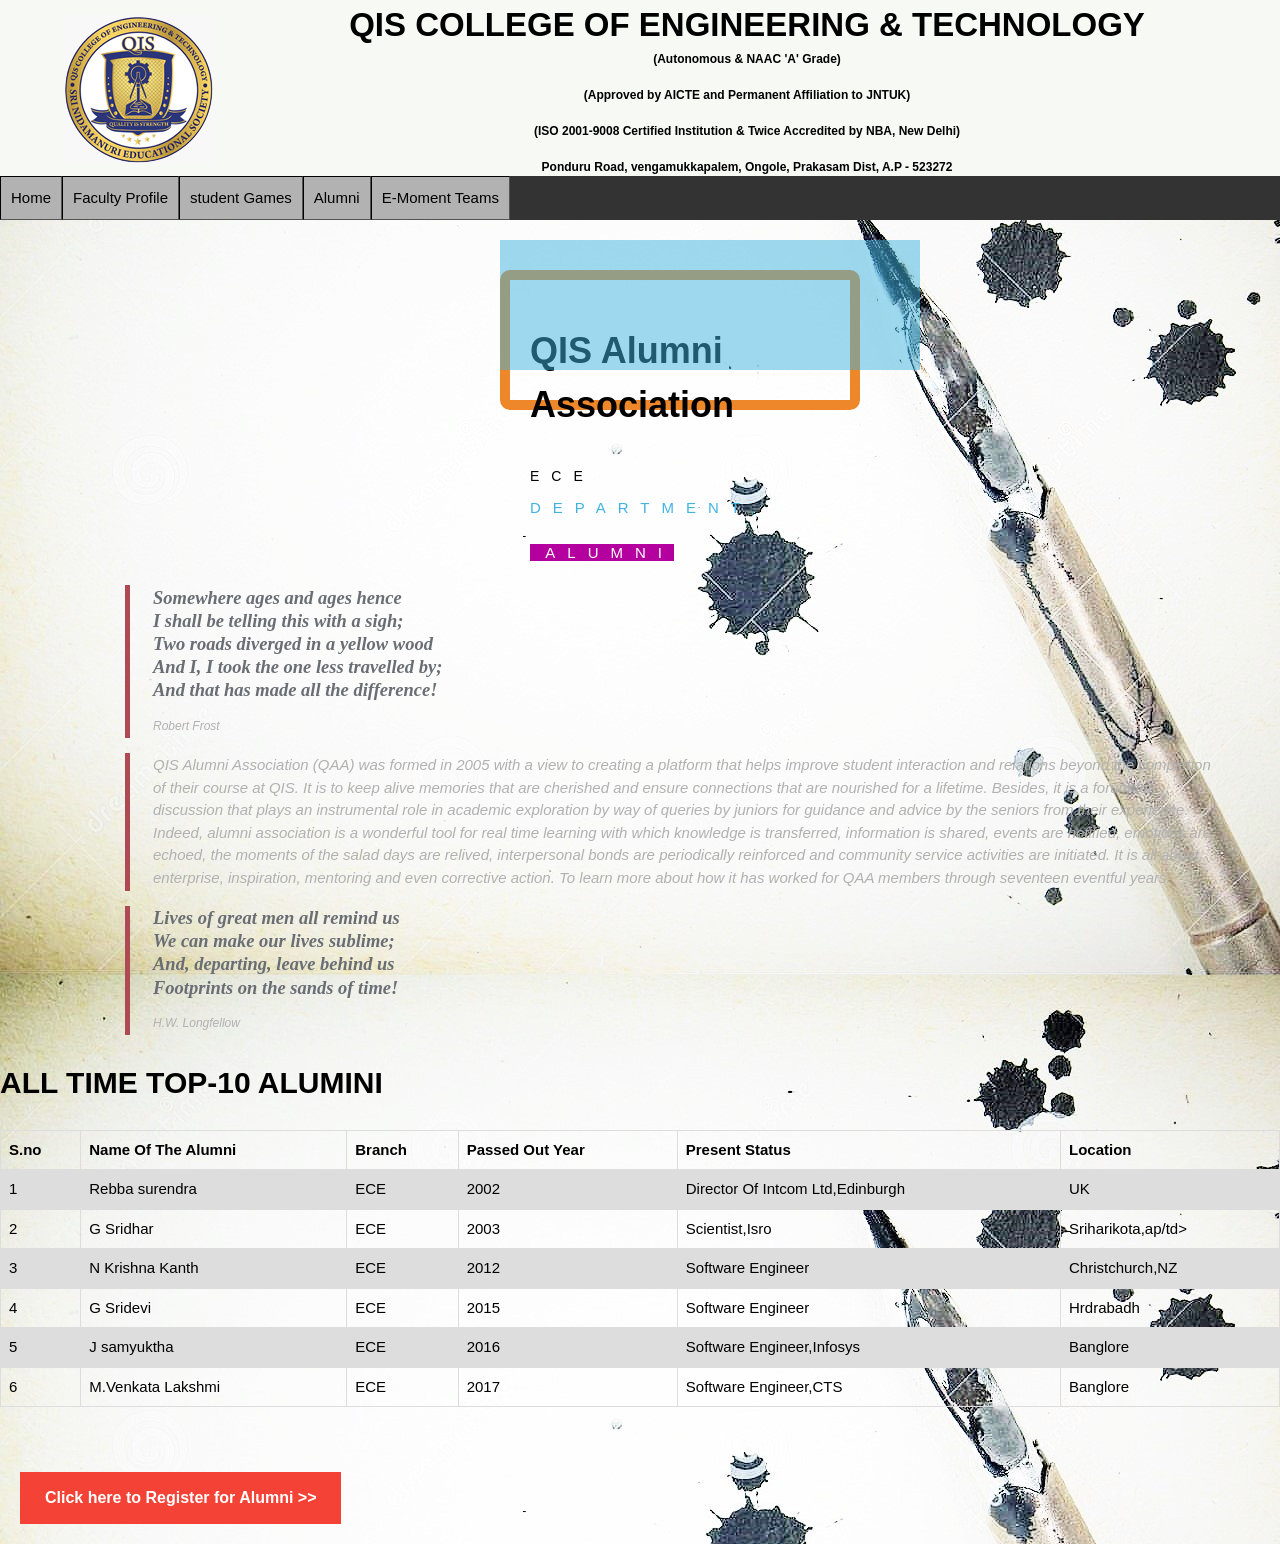
<file: index.html>
<!DOCTYPE html>
<html>
<head>
	<title>qis.emoment</title>
         <link rel="stylesheet"type="text/css"href="styles.css"media="screen">
</head>
<body>
	<header>
                             <hgroup>
		<img src="logo.jpg">
		<h1>QIS COLLEGE OF ENGINEERING & TECHNOLOGY</h1>
		<h2>(Autonomous & NAAC 'A' Grade)<br></br>
        (Approved by AICTE and Permanent Affiliation to JNTUK)<br></br>
        (ISO 2001-9008 Certified Institution & Twice Accredited by NBA, New Delhi)<br></br>
Ponduru Road, vengamukkapalem, Ongole, Prakasam Dist, A.P - 523272</h2> 
		</hgroup> 
              </header>  
<html>
<head>
<style>
ul {
  list-style-type: none;
  margin: 0;
  padding: 0;
  overflow: hidden;
  background-color: #333;
}

li {
  float: left;
}

li a {
  display: block;
  color: white;
  text-align: center;
  padding: 14px 16px;
  text-decoration: none;
}

li a:hover:not(.active) {
  background-color: white;
}

.active {
  background-color: #4CAF50;
}
</style>
</head>
<body>

<ul>
  <li><a href="p1.html">Home</a></li>
  <li><a href="faculty domain.html">Faculty Profile</a></li>
  <li><a href="sgames.html">student Games</a></li>
  <li><a href="alumni.html">Alumni</a></li>
    <li><a href="teams.html">E-Moment Teams</a></li>

</ul>

</body>
</html><div style="position:relative;height:120px;margin-top:50px;margin-left:500px;">
  <div style="opacity:0.5;position:absolute;center:35px;top:-30px;width:420px;height:130px;background-color:#40B3DF"></div>
  
  <div class="w3-theme" style="opacity:0.3;position:absolute;center:120px;top:20px;width:100px;height:170px;"></div>
  <div style="margin-top:30px;width:360px;height:140px;padding:20px;border-radius:10px;border:10px solid #EE872A;font-size:90%;">
 <h1>QIS Alumni Association</h1>
 <div style="letter-spacing:12px;font-size:14px;position:relative;center:25px;top:10px;">ECE</div>
 <div style="color:#40B3DF;letter-spacing:12px;font-size:15px;position:relative;center:25px;top:20px;">DEPARTMENT,<br></br>
 <span style="background-color:#B4009E;color:#ffffff;">&nbsp;ALUMNI</span></div>
 </div>
</div>
<br></br>
<br></br>

<br></br>

<br></br>

<html>
<head>
<style>
body  {
  background-image: url("alumniwatermark.jpg");
}
</style>
	<title>qis.emoment</title>
         <link rel="stylesheet"type="text/css"href="styles.css"media="screen">
</head>
<body>
<blockquote>

				<p>Somewhere ages and ages hence<br>
                I shall be telling this with a sigh;<br>
                Two roads diverged in a yellow wood<br>
                And I, I took the one less travelled by;<br>
                And that has made all the difference!</p>
				<small>Robert Frost</small>
			</blockquote>

<body>

<blockquote cite="http://www.worldwildlife.org/who/index.html">
QIS Alumni Association (QAA) was formed in 2005 with a view to creating a platform that helps improve student interaction and relations beyond the completion of their course at QIS. It is to keep alive memories that are cherished and ensure connections that are nourished for a lifetime. Besides, it is a forum for discussion that plays an instrumental role in academic exploration by way of queries by juniors for guidance and advice by the seniors from their experience. Indeed, alumni association is a wonderful tool for real time learning with which knowledge is transferred, information is shared, events are notified, emotions are echoed, the moments of the salad days are relived, interpersonal bonds are periodically reinforced and community service activities are initiated.

It is all about enterprise, inspiration, mentoring and even corrective action. To learn more about how it has worked for QAA members through seventeen eventful years.
</blockquote>

</body>
<blockquote class="pull-right">
				<p>Lives of great men all remind us<br>
                We can make our lives sublime;<br>
                And, departing, leave behind us<br>
                Footprints on the sands of time!</p>
				<small>H.W. Longfellow</small>
				</blockquote>

<!DOCTYPE html>
<html>
<head>
<style>
table {
  font-family: arial, sans-serif;
  border-collapse: collapse;
  width: 100%;
}

td, th {
  border: 1px solid #dddddd;
  text-align: left;
  padding: 8px;
}

tr:nth-child(even) {
  background-color: #dddddd;
}
</style>
</head>
<body>

<h2>ALL TIME TOP-10 ALUMINI</h2>

<table>
  <tr>
    <th>S.no</th>
    <th>Name Of The Alumni</th>
    <th>Branch</th>
	<th>Passed Out Year</th>
    <th>Present Status</th>
	<th>Location</th>


  </tr>
  <tr>
     <td>1</td>
    <td>Rebba surendra</td>
    <td>ECE</td>
    <td>2002</td>
	<td>Director Of Intcom Ltd,Edinburgh</td>
    <td>UK</td>
    

  </tr>
  <tr>
     <td>2</td>
    <td>G Sridhar</td>
    <td>ECE</td>
    <td>2003</td>
	<td>Scientist,Isro</td>
    <td>Sriharikota,ap/td>
    

  </tr>
  <tr>
     <td>3</td>
    <td>N Krishna Kanth</td>
    <td>ECE</td>
    <td>2012</td>
	<td>Software Engineer</td>
    <td>Christchurch,NZ</td>
  </tr>
  
  <tr>
     <td>4</td>
    <td>G Sridevi</td>
    <td>ECE</td>
    <td>2015</td>
	<td>Software Engineer</td>
    <td>Hrdrabadh</td>
    
  </tr>
  <tr>
     <td>5</td>
    <td>J samyuktha</td>
    <td>ECE</td>
    <td>2016</td>
	<td>Software Engineer,Infosys</td>
    <td>Banglore</td>
    
  </tr>
  <tr>
     <td>6</td>
    <td>M.Venkata Lakshmi</td>
    <td>ECE</td>
    <td>2017</td>
	<td>Software Engineer,CTS</td>
    <td>Banglore</td>
    
  </tr>
</table>

</body><br></br>


<a style="margin: 20px;  background-color: #f44336;
  color: white;
  padding: 14px 25px;
  text-align: center;
  text-decoration: none;
  display: inline-block;" href="https://docs.google.com/a/qisit.edu.in/forms/d/e/1FAIpQLSeZN_u5cjuhJZXlCrFFmmBN2mhXoXDNdnQqLTHeslwqgGkpiQ/viewform"><span style="font-weight: bold; font-size: 16px;">Click here to Register for Alumni &gt;&gt;</span></a>





</html>
</file>
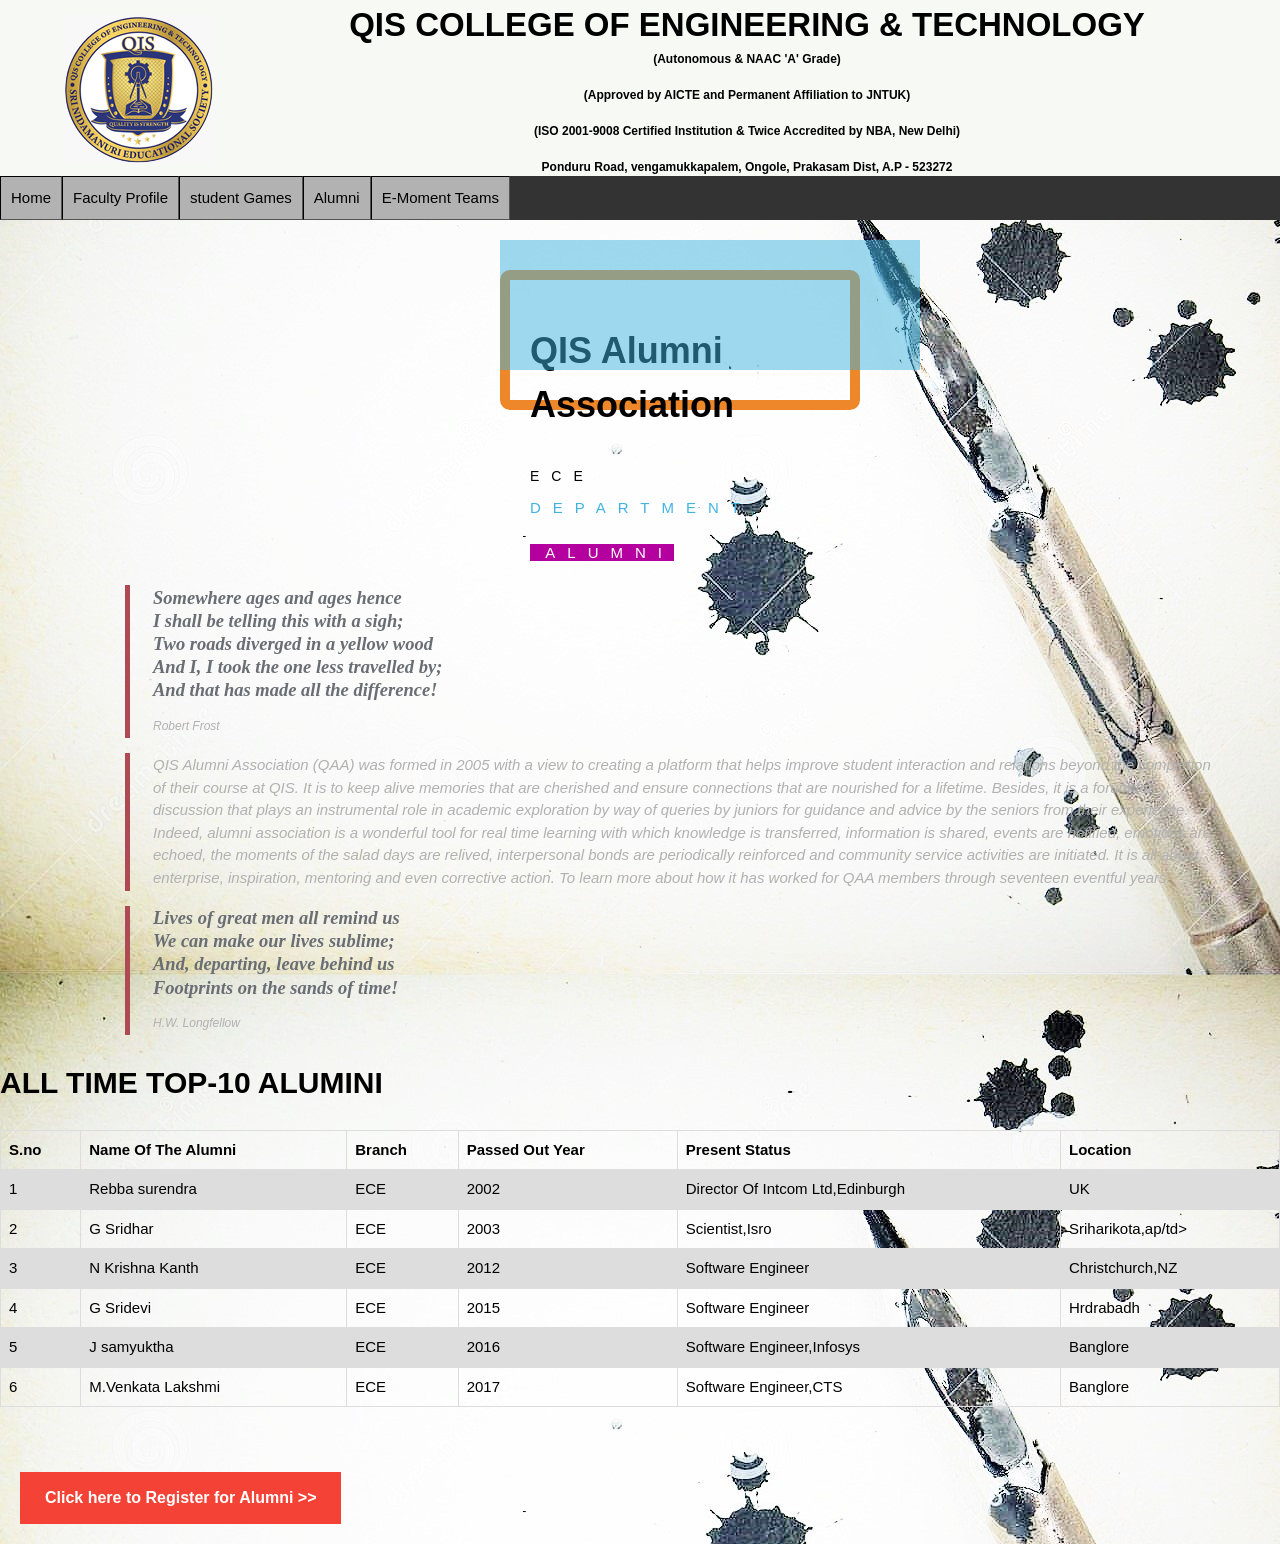
<file: alumni.html>
<!DOCTYPE html>
<html>
<head>
	<title>qis.emoment</title>
         <link rel="stylesheet"type="text/css"href="styles.css"media="screen">
</head>
<body>
	<header>
                             <hgroup>
		<img src="logo.jpg">
		<h1>QIS COLLEGE OF ENGINEERING & TECHNOLOGY</h1>
		<h2>(Autonomous & NAAC 'A' Grade)<br></br>
        (Approved by AICTE and Permanent Affiliation to JNTUK)<br></br>
        (ISO 2001-9008 Certified Institution & Twice Accredited by NBA, New Delhi)<br></br>
Ponduru Road, vengamukkapalem, Ongole, Prakasam Dist, A.P - 523272</h2> 
		</hgroup> 
              </header>  
<html>
<head>
<style>
ul {
  list-style-type: none;
  margin: 0;
  padding: 0;
  overflow: hidden;
  background-color: #333;
}

li {
  float: left;
}

li a {
  display: block;
  color: white;
  text-align: center;
  padding: 14px 16px;
  text-decoration: none;
}

li a:hover:not(.active) {
  background-color: white;
}

.active {
  background-color: #4CAF50;
}
</style>
</head>
<body>

<ul>
  <li><a href="p1.html">Home</a></li>
  <li><a href="faculty domain.html">Faculty Profile</a></li>
  <li><a href="sgames.html">student Games</a></li>
  <li><a href="alumni.html">Alumni</a></li>
    <li><a href="teams.html">E-Moment Teams</a></li>

</ul>

</body>
</html><div style="position:relative;height:120px;margin-top:50px;margin-left:500px;">
  <div style="opacity:0.5;position:absolute;center:35px;top:-30px;width:420px;height:130px;background-color:#40B3DF"></div>
  
  <div class="w3-theme" style="opacity:0.3;position:absolute;center:120px;top:20px;width:100px;height:170px;"></div>
  <div style="margin-top:30px;width:360px;height:140px;padding:20px;border-radius:10px;border:10px solid #EE872A;font-size:90%;">
 <h1>QIS Alumni Association</h1>
 <div style="letter-spacing:12px;font-size:14px;position:relative;center:25px;top:10px;">ECE</div>
 <div style="color:#40B3DF;letter-spacing:12px;font-size:15px;position:relative;center:25px;top:20px;">DEPARTMENT,<br></br>
 <span style="background-color:#B4009E;color:#ffffff;">&nbsp;ALUMNI</span></div>
 </div>
</div>
<br></br>
<br></br>

<br></br>

<br></br>

<html>
<head>
<style>
body  {
  background-image: url("alumniwatermark.jpg");
}
</style>
	<title>qis.emoment</title>
         <link rel="stylesheet"type="text/css"href="styles.css"media="screen">
</head>
<body>
<blockquote>

				<p>Somewhere ages and ages hence<br>
                I shall be telling this with a sigh;<br>
                Two roads diverged in a yellow wood<br>
                And I, I took the one less travelled by;<br>
                And that has made all the difference!</p>
				<small>Robert Frost</small>
			</blockquote>

<body>

<blockquote cite="http://www.worldwildlife.org/who/index.html">
QIS Alumni Association (QAA) was formed in 2005 with a view to creating a platform that helps improve student interaction and relations beyond the completion of their course at QIS. It is to keep alive memories that are cherished and ensure connections that are nourished for a lifetime. Besides, it is a forum for discussion that plays an instrumental role in academic exploration by way of queries by juniors for guidance and advice by the seniors from their experience. Indeed, alumni association is a wonderful tool for real time learning with which knowledge is transferred, information is shared, events are notified, emotions are echoed, the moments of the salad days are relived, interpersonal bonds are periodically reinforced and community service activities are initiated.

It is all about enterprise, inspiration, mentoring and even corrective action. To learn more about how it has worked for QAA members through seventeen eventful years.
</blockquote>

</body>
<blockquote class="pull-right">
				<p>Lives of great men all remind us<br>
                We can make our lives sublime;<br>
                And, departing, leave behind us<br>
                Footprints on the sands of time!</p>
				<small>H.W. Longfellow</small>
				</blockquote>

<!DOCTYPE html>
<html>
<head>
<style>
table {
  font-family: arial, sans-serif;
  border-collapse: collapse;
  width: 100%;
}

td, th {
  border: 1px solid #dddddd;
  text-align: left;
  padding: 8px;
}

tr:nth-child(even) {
  background-color: #dddddd;
}
</style>
</head>
<body>

<h2>ALL TIME TOP-10 ALUMINI</h2>

<table>
  <tr>
    <th>S.no</th>
    <th>Name Of The Alumni</th>
    <th>Branch</th>
	<th>Passed Out Year</th>
    <th>Present Status</th>
	<th>Location</th>


  </tr>
  <tr>
     <td>1</td>
    <td>Rebba surendra</td>
    <td>ECE</td>
    <td>2002</td>
	<td>Director Of Intcom Ltd,Edinburgh</td>
    <td>UK</td>
    

  </tr>
  <tr>
     <td>2</td>
    <td>G Sridhar</td>
    <td>ECE</td>
    <td>2003</td>
	<td>Scientist,Isro</td>
    <td>Sriharikota,ap/td>
    

  </tr>
  <tr>
     <td>3</td>
    <td>N Krishna Kanth</td>
    <td>ECE</td>
    <td>2012</td>
	<td>Software Engineer</td>
    <td>Christchurch,NZ</td>
  </tr>
  
  <tr>
     <td>4</td>
    <td>G Sridevi</td>
    <td>ECE</td>
    <td>2015</td>
	<td>Software Engineer</td>
    <td>Hrdrabadh</td>
    
  </tr>
  <tr>
     <td>5</td>
    <td>J samyuktha</td>
    <td>ECE</td>
    <td>2016</td>
	<td>Software Engineer,Infosys</td>
    <td>Banglore</td>
    
  </tr>
  <tr>
     <td>6</td>
    <td>M.Venkata Lakshmi</td>
    <td>ECE</td>
    <td>2017</td>
	<td>Software Engineer,CTS</td>
    <td>Banglore</td>
    
  </tr>
</table>

</body><br></br>


<a style="margin: 20px;  background-color: #f44336;
  color: white;
  padding: 14px 25px;
  text-align: center;
  text-decoration: none;
  display: inline-block;" href="https://docs.google.com/a/qisit.edu.in/forms/d/e/1FAIpQLSeZN_u5cjuhJZXlCrFFmmBN2mhXoXDNdnQqLTHeslwqgGkpiQ/viewform"><span style="font-weight: bold; font-size: 16px;">Click here to Register for Alumni &gt;&gt;</span></a>





</html>
</file>
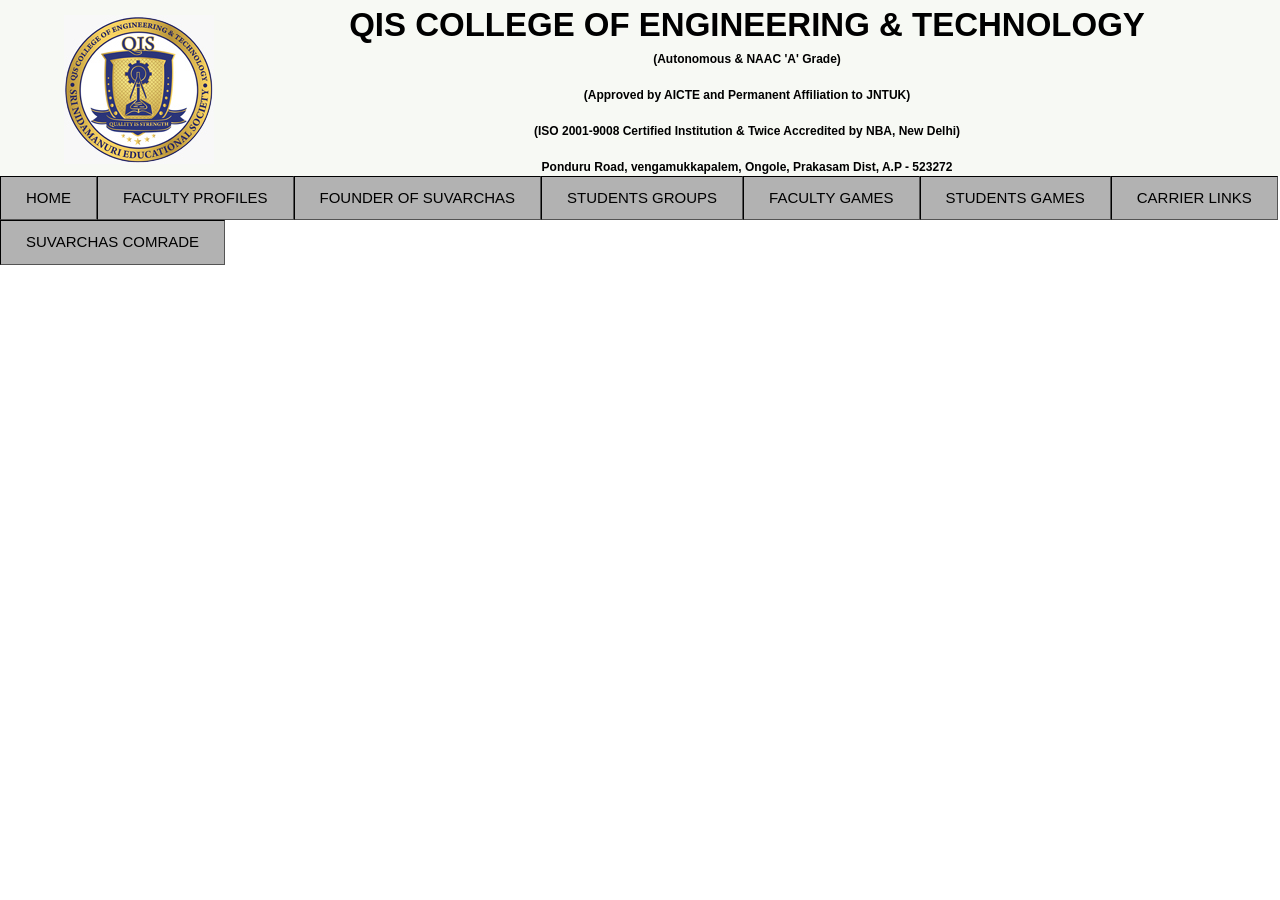
<file: practice.html>
<!DOCTYPE html>
<head>
	<title>qis.emoment</title>
         <link rel="stylesheet"type="text/css"href="styles.css"media="screen">
</head>
<body>
	<header>
                             <hgroup>
		<img src="logo.jpg">
		<h1>QIS COLLEGE OF ENGINEERING & TECHNOLOGY</h1>
		<h2>(Autonomous & NAAC 'A' Grade)<br></br>
        (Approved by AICTE and Permanent Affiliation to JNTUK)<br></br>
        (ISO 2001-9008 Certified Institution & Twice Accredited by NBA, New Delhi)<br></br>
Ponduru Road, vengamukkapalem, Ongole, Prakasam Dist, A.P - 523272</h2> 
		</hgroup> 
              </header>  
	<div class="navbar">
 <ul1>
        <li> <a href="P1.html">HOME</a> </li> 
	<li> <a href="faculty domain.html"> FACULTY PROFILES</a></li>
	<li> <a href="p3.html">FOUNDER OF SUVARCHAS</a></li>
    <li> <a href="p4.html">STUDENTS GROUPS</a></li>
	<li> <a href="p5.html">FACULTY GAMES</a></li>
	<li> <a href="sgames.html">STUDENTS GAMES</a></li>
	<li> <a href="p7.html">CARRIER LINKS</a></li>
	<li> <a href="p8.html">SUVARCHAS COMRADE</a></li>
<ul1>

</div>
</body>
</file>
<file: styles.css>
﻿body{
	font-family: arial,times,sans-serif;
	
	
}
header{
	background-color:#F7F9F4;
	color:black;
	padding:10;
	margin:10;
	overflow:hidden;
	text-align:center;
	
}

header img{
	    margin-top: 15px;
    float: left;
    margin-left: 5%;
}
header h1{
	padding:0;
	margin:0;
	font-size:2.2em;
	text-align:center;
    strong 
    font-weight: bold;


}
header h2{
	padding:0;
	margin:0;
	font-size:0.8em;
	text-align:center;
}
.navbar ul1{
	list-style-type:none;
	background-color:#D0D3D4;
	margin:0;
	overflow:hidden;
	padding:0;
}
LI{
	list-style-type:none;
	background-color:#D0D3D4;
	margin:0;
	overflow:hidden;
	padding:0;
}
.navbar li{
	float:left;
	overflow:hidden;
}
.navbar li a{
	text-decoration:none;
	padding:10px 25px;
	display:block;
	color:black;
	
}
li a{
	text-decoration:none;
	padding:10px 25px;

	color:black;
	background-color:#b2b2b2;
	border: 0.5px inset black;
	margin-left:auto;
	margin-right:auto;
	padding:10px;
}
.navbar li a:hover{
	background-color:#c2d4dd;
}
li a:hover{
	background-color:#c2d4dd;
}
.navbar li a.active{
	background-color:#c2d4dd;
}
li a.active{
	background-color:#c2d4dd;
}
.content {
	padding:10px 10px 10px 10px;
		
	background-image:url("back imge.jpg");
	background-repeat:no-repeat;
	background-size:100% 100%;
	
}
.content h2{
	margin:0;
	font-size:3.5em;
	color:#28B463;
	text-align:center;
	display: block;
	border: 1px inset black;
	color:#000080;
	
	width:35%;
	margin-left:auto;
	margin-right:auto;
	padding:2px;
}

.content img{
	float:right;
	margin:5px;
	box-shadow:2px 3px 5px 1px;
			
}
.footer{
	padding:3px;
	color: #2F4F4F;
	background-color: #E5E8E8;
	text-align:left;
	


}

element.style {
    color: black;
}
.pagination > li > a:hover, .pagination > li > span:hover, .pagination > li > a:focus, .pagination > li > span:focus, .list-group-item.active, .list-group-item.active:hover, .list-group-item.active:focus, .panel-primary > .panel-heading, .breadcrumb, blockquote, blockquote.pull-right, .nav .open > a, .nav .open > a:hover, .nav .open > a:focus, .form-control:focus, .nav .open > a, .nav .open > a:hover, a.thumbnail:hover, .nav-tabs.nav-stacked > li > a, .owl-carousel .item a div span, a.thumbnail:focus, .post-wrapper-top h2, .nav .open > a:focus, #volume, .title:before, .post-meta a:hover, .title:after {
    border-color: #ae4a54;
}
blockquote {
    padding: 1.5px 23px;
    margin: 0 0 23px;
    border-left: 5px solid #63b76c;
}
blockquote {
    display: block;
    margin-block-start: 1em;
    margin-block-end: 1em;
    margin-inline-start: 125px;
    margin-inline-end: 40px;
	    color: #B2B1B1;
		    font-style: italic;


}
blockquote p {
    font-size: 18.5px;
    font-weight: 800;
    line-height: 1.25;
    font-style: italic;
	    color: #696E74;

}
p {
    padding: 0;
    margin-bottom: 12px;
    font-family: "Open Sans" !important;
    font-weight: 300;
    font-size: 48px;
    line-height: 20px;
    color: black;
    margin-top: 0px;
	}
p {
    margin: 0 0 11.5px;
	
}

element.style {
}
.pagination > li > a:hover, .pagination > li > span:hover, .pagination > li > a:focus, .pagination > li > span:focus, .list-group-item.active, .list-group-item.active:hover, .list-group-item.active:focus, .panel-primary > .panel-heading, .breadcrumb, blockquote, blockquote.pull-right, .nav .open > a, .nav .open > a:hover, .nav .open > a:focus, .form-control:focus, .nav .open > a, .nav .open > a:hover, a.thumbnail:hover, .nav-tabs.nav-stacked > li > a, .owl-carousel .item a div span, a.thumbnail:focus, .post-wrapper-top h2, .nav .open > a:focus, #volume, .title:before, .post-meta a:hover, .title:after {
    border-color: #ae4a54;
}












/* W3.CSS 4.12 November 2018 by Jan Egil and Borge Refsnes */
html{box-sizing:border-box}*,*:before,*:after{box-sizing:inherit}
/* Extract from normalize.css by Nicolas Gallagher and Jonathan Neal git.io/normalize */
html{-ms-text-size-adjust:100%;-webkit-text-size-adjust:100%}body{margin:0}
article,aside,details,figcaption,figure,footer,header,main,menu,nav,section,summary{display:block}
audio,canvas,progress,video{display:inline-block}progress{vertical-align:baseline}
audio:not([controls]){display:none;height:0}[hidden],template{display:none}
a{background-color:transparent;-webkit-text-decoration-skip:objects}
a:active,a:hover{outline-width:0}abbr[title]{border-bottom:none;text-decoration:underline;text-decoration:underline dotted}
dfn{font-style:italic}mark{background:#ff0;color:#000}
small{font-size:80%}sub,sup{font-size:75%;line-height:0;position:relative;vertical-align:baseline}
sub{bottom:-0.25em}sup{top:-0.5em}figure{margin:1em 40px}img{border-style:none}svg:not(:root){overflow:hidden}
code,kbd,pre,samp{font-family:monospace,monospace;font-size:1em}hr{box-sizing:content-box;height:0;overflow:visible}
button,input,select,textarea{font:inherit;margin:0}optgroup{font-weight:bold}
button,input{overflow:visible}button,select{text-transform:none}
button,html [type=button],[type=reset],[type=submit]{-webkit-appearance:button}
button::-moz-focus-inner, [type=button]::-moz-focus-inner, [type=reset]::-moz-focus-inner, [type=submit]::-moz-focus-inner{border-style:none;padding:0}
button:-moz-focusring, [type=button]:-moz-focusring, [type=reset]:-moz-focusring, [type=submit]:-moz-focusring{outline:1px dotted ButtonText}
fieldset{border:1px solid #c0c0c0;margin:0 2px;padding:.35em .625em .75em}
legend{color:inherit;display:table;max-width:100%;padding:0;white-space:normal}textarea{overflow:auto}
[type=checkbox],[type=radio]{padding:0}
[type=number]::-webkit-inner-spin-button,[type=number]::-webkit-outer-spin-button{height:auto}
[type=search]{-webkit-appearance:textfield;outline-offset:-2px}
[type=search]::-webkit-search-cancel-button,[type=search]::-webkit-search-decoration{-webkit-appearance:none}
::-webkit-input-placeholder{color:inherit;opacity:0.54}
::-webkit-file-upload-button{-webkit-appearance:button;font:inherit}
/* End extract */
html,body{font-family:Verdana,sans-serif;font-size:15px;line-height:1.5}html{overflow-x:hidden}
h1{font-size:36px}h2{font-size:30px}h3{font-size:24px}h4{font-size:20px}h5{font-size:18px}h6{font-size:16px}.w3-serif{font-family:serif}
h1,,h3,h4,h5,h6{font-family:"Segoe UI",Arial,sans-serif;font-weight:400;margin:10px 0}.w3-wide{letter-spacing:4px}
hr{border:0;border-top:5px solid #BEBEBE	;margin:20px 0}
.w3-image{max-width:100%;height:auto}img{vertical-align:middle}a{color:inherit}
.w3-table,.w3-table-all{border-collapse:collapse;border-spacing:0;width:100%;display:table}.w3-table-all{border:1px solid #ccc}
.w3-bordered tr,.w3-table-all tr{border-bottom:1px solid #ddd}.w3-striped tbody tr:nth-child(even){background-color:#f1f1f1}
.w3-table-all tr:nth-child(odd){background-color:#fff}.w3-table-all tr:nth-child(even){background-color:#f1f1f1}
.w3-hoverable tbody tr:hover,.w3-ul.w3-hoverable li:hover{background-color:#ccc}.w3-centered tr th,.w3-centered tr td{text-align:center}
.w3-table td,.w3-table th,.w3-table-all td,.w3-table-all th{padding:8px 8px;display:table-cell;text-align:left;vertical-align:top}
.w3-table th:first-child,.w3-table td:first-child,.w3-table-all th:first-child,.w3-table-all td:first-child{padding-left:16px}
.w3-btn,.w3-button{border:none;display:inline-block;padding:8px 16px;vertical-align:middle;overflow:hidden;text-decoration:none;color:inherit;background-color:inherit;text-align:center;cursor:pointer;white-space:nowrap}
.w3-btn:hover{box-shadow:0 8px 16px 0 rgba(0,0,0,0.2),0 6px 20px 0 rgba(0,0,0,0.19)}
.w3-btn,.w3-button{-webkit-touch-callout:none;-webkit-user-select:none;-khtml-user-select:none;-moz-user-select:none;-ms-user-select:none;user-select:none}   
.w3-disabled,.w3-btn:disabled,.w3-button:disabled{cursor:not-allowed;opacity:0.3}.w3-disabled *,:disabled *{pointer-events:none}
.w3-btn.w3-disabled:hover,.w3-btn:disabled:hover{box-shadow:none}
.w3-badge,.w3-tag{background-color:#000;color:#fff;display:inline-block;padding-left:8px;padding-right:8px;text-align:center}.w3-badge{border-radius:50%}
.w3-ul{list-style-type:none;padding:0;margin:0}.w3-ul li{padding:8px 16px;border-bottom:1px solid #ddd}.w3-ul li:last-child{border-bottom:none}
.w3-tooltip,.w3-display-container{position:relative}.w3-tooltip .w3-text{display:none}.w3-tooltip:hover .w3-text{display:inline-block}
.w3-ripple:active{opacity:0.5}.w3-ripple{transition:opacity 0s}
.w3-input{padding:8px;display:block;border:none;border-bottom:1px solid #ccc;width:100%}
.w3-select{padding:9px 0;width:100%;border:none;border-bottom:1px solid #ccc}
.w3-dropdown-click,.w3-dropdown-hover{position:relative;display:inline-block;cursor:pointer}
.w3-dropdown-hover:hover .w3-dropdown-content{display:block}
.w3-dropdown-hover:first-child,.w3-dropdown-click:hover{background-color:#ccc;color:#000}
.w3-dropdown-hover:hover > .w3-button:first-child,.w3-dropdown-click:hover > .w3-button:first-child{background-color:#ccc;color:#000}
.w3-dropdown-content{cursor:auto;color:#000;background-color:#fff;display:none;position:absolute;min-width:160px;margin:0;padding:0;z-index:1}
.w3-check,.w3-radio{width:24px;height:24px;position:relative;top:6px}
.w3-sidebar{height:100%;width:200px;background-color:#fff;position:fixed!important;z-index:1;overflow:auto}
.w3-bar-block .w3-dropdown-hover,.w3-bar-block .w3-dropdown-click{width:100%}
.w3-bar-block .w3-dropdown-hover .w3-dropdown-content,.w3-bar-block .w3-dropdown-click .w3-dropdown-content{min-width:100%}
.w3-bar-block .w3-dropdown-hover .w3-button,.w3-bar-block .w3-dropdown-click .w3-button{width:100%;text-align:left;padding:8px 16px}
.w3-main,#main{transition:margin-left .4s}
.w3-modal{z-index:3;display:none;padding-top:100px;position:fixed;left:0;top:0;width:100%;height:100%;overflow:auto;background-color:rgb(0,0,0);background-color:rgba(0,0,0,0.4)}
.w3-modal-content{margin:auto;background-color:#fff;position:relative;padding:0;outline:0;width:600px}
.w3-bar{width:100%;overflow:hidden}.w3-center .w3-bar{display:inline-block;width:auto}
.w3-bar .w3-bar-item{padding:8px 16px;float:left;width:auto;border:none;display:block;outline:0}
.w3-bar .w3-dropdown-hover,.w3-bar .w3-dropdown-click{position:static;float:left}
.w3-bar .w3-button{white-space:normal}
.w3-bar-block .w3-bar-item{width:100%;display:block;padding:8px 16px;text-align:left;border:none;white-space:normal;float:none;outline:0}
.w3-bar-block.w3-center .w3-bar-item{text-align:center}.w3-block{display:block;width:100%}
.w3-responsive{display:block;overflow-x:auto}
.w3-container:after,.w3-container:before,.w3-panel:after,.w3-panel:before,.w3-row:after,.w3-row:before,.w3-row-padding:after,.w3-row-padding:before,
.w3-cell-row:before,.w3-cell-row:after,.w3-clear:after,.w3-clear:before,.w3-bar:before,.w3-bar:after{content:"";display:table;clear:both}
.w3-col,.w3-half,.w3-third,.w3-twothird,.w3-threequarter,.w3-quarter{float:left;width:100%}
.w3-col.s1{width:8.33333%}.w3-col.s2{width:16.66666%}.w3-col.s3{width:24.99999%}.w3-col.s4{width:33.33333%}
.w3-col.s5{width:41.66666%}.w3-col.s6{width:49.99999%}.w3-col.s7{width:58.33333%}.w3-col.s8{width:66.66666%}
.w3-col.s9{width:74.99999%}.w3-col.s10{width:83.33333%}.w3-col.s11{width:91.66666%}.w3-col.s12{width:99.99999%}
@media (min-width:601px){.w3-col.m1{width:8.33333%}.w3-col.m2{width:16.66666%}.w3-col.m3,.w3-quarter{width:24.99999%}.w3-col.m4,.w3-third{width:33.33333%}
.w3-col.m5{width:41.66666%}.w3-col.m6,.w3-half{width:49.99999%}.w3-col.m7{width:58.33333%}.w3-col.m8,.w3-twothird{width:66.66666%}
.w3-col.m9,.w3-threequarter{width:74.99999%}.w3-col.m10{width:83.33333%}.w3-col.m11{width:91.66666%}.w3-col.m12{width:99.99999%}}
@media (min-width:993px){.w3-col.l1{width:8.33333%}.w3-col.l2{width:16.66666%}.w3-col.l3{width:24.99999%}.w3-col.l4{width:33.33333%}
.w3-col.l5{width:41.66666%}.w3-col.l6{width:49.99999%}.w3-col.l7{width:58.33333%}.w3-col.l8{width:66.66666%}
.w3-col.l9{width:74.99999%}.w3-col.l10{width:83.33333%}.w3-col.l11{width:91.66666%}.w3-col.l12{width:99.99999%}}
.w3-rest{overflow:hidden}.w3-stretch{margin-left:-16px;margin-right:-16px}
.w3-content,.w3-auto{margin-left:auto;margin-right:auto}.w3-content{max-width:980px}.w3-auto{max-width:1140px}
.w3-cell-row{display:table;width:100%}.w3-cell{display:table-cell}
.w3-cell-top{vertical-align:top}.w3-cell-middle{vertical-align:middle}.w3-cell-bottom{vertical-align:bottom}
.w3-hide{display:none!important}.w3-show-block,.w3-show{display:block!important}.w3-show-inline-block{display:inline-block!important}
@media (max-width:1205px){.w3-auto{max-width:95%}}
@media (max-width:600px){.w3-modal-content{margin:0 10px;width:auto!important}.w3-modal{padding-top:30px}
.w3-dropdown-hover.w3-mobile .w3-dropdown-content,.w3-dropdown-click.w3-mobile .w3-dropdown-content{position:relative}	
.w3-hide-small{display:none!important}.w3-mobile{display:block;width:100%!important}.w3-bar-item.w3-mobile,.w3-dropdown-hover.w3-mobile,.w3-dropdown-click.w3-mobile{text-align:center}
.w3-dropdown-hover.w3-mobile,.w3-dropdown-hover.w3-mobile .w3-btn,.w3-dropdown-hover.w3-mobile .w3-button,.w3-dropdown-click.w3-mobile,.w3-dropdown-click.w3-mobile .w3-btn,.w3-dropdown-click.w3-mobile .w3-button{width:100%}}
@media (max-width:768px){.w3-modal-content{width:500px}.w3-modal{padding-top:50px}}
@media (min-width:993px){.w3-modal-content{width:900px}.w3-hide-large{display:none!important}.w3-sidebar.w3-collapse{display:block!important}}
@media (max-width:992px) and (min-width:601px){.w3-hide-medium{display:none!important}}
@media (max-width:992px){.w3-sidebar.w3-collapse{display:none}.w3-main{margin-left:0!important;margin-right:0!important}.w3-auto{max-width:100%}}
.w3-top,.w3-bottom{position:fixed;width:100%;z-index:1}.w3-top{top:0}.w3-bottom{bottom:0}
.w3-overlay{position:fixed;display:none;width:100%;height:100%;top:0;left:0;right:0;bottom:0;background-color:rgba(0,0,0,0.5);z-index:2}
.w3-display-topleft{position:absolute;left:0;top:0}.w3-display-topright{position:absolute;right:0;top:0}
.w3-display-bottomleft{position:absolute;left:0;bottom:0}.w3-display-bottomright{position:absolute;right:0;bottom:0}
.w3-display-middle{position:absolute;top:50%;left:50%;transform:translate(-50%,-50%);-ms-transform:translate(-50%,-50%)}
.w3-display-left{position:absolute;top:50%;left:0%;transform:translate(0%,-50%);-ms-transform:translate(-0%,-50%)}
.w3-display-right{position:absolute;top:50%;right:0%;transform:translate(0%,-50%);-ms-transform:translate(0%,-50%)}
.w3-display-topmiddle{position:absolute;left:50%;top:0;transform:translate(-50%,0%);-ms-transform:translate(-50%,0%)}
.w3-display-bottommiddle{position:absolute;left:50%;bottom:0;transform:translate(-50%,0%);-ms-transform:translate(-50%,0%)}
.w3-display-container:hover .w3-display-hover{display:block}.w3-display-container:hover span.w3-display-hover{display:inline-block}.w3-display-hover{display:none}
.w3-display-position{position:absolute}
.w3-circle{border-radius:50%}
.w3-round-small{border-radius:2px}.w3-round,.w3-round-medium{border-radius:4px}.w3-round-large{border-radius:8px}.w3-round-xlarge{border-radius:16px}.w3-round-xxlarge{border-radius:32px}
.w3-row-padding,.w3-row-padding>.w3-half,.w3-row-padding>.w3-third,.w3-row-padding>.w3-twothird,.w3-row-padding>.w3-threequarter,.w3-row-padding>.w3-quarter,.w3-row-padding>.w3-col{padding:0 8px}
.w3-container,.w3-panel{padding:0.01em 16px}.w3-panel{margin-top:16px;margin-bottom:16px}
.w3-code,.w3-codespan{font-family:Consolas,"courier new";font-size:16px}
.w3-code{width:auto;background-color:#fff;padding:8px 12px;border-left:4px solid #4CAF50;word-wrap:break-word}
.w3-codespan{color:crimson;background-color:#f1f1f1;padding-left:4px;padding-right:4px;font-size:110%}
.w3-card,.w3-card-2{box-shadow:0 2px 5px 0 rgba(0,0,0,0.16),0 2px 10px 0 rgba(0,0,0,0.12)}
.w3-card-4,.w3-hover-shadow:hover{box-shadow:0 4px 10px 0 rgba(0,0,0,0.2),0 4px 20px 0 rgba(0,0,0,0.19)}
.w3-spin{animation:w3-spin 2s infinite linear}@keyframes w3-spin{0%{transform:rotate(0deg)}100%{transform:rotate(359deg)}}
.w3-animate-fading{animation:fading 10s infinite}@keyframes fading{0%{opacity:0}50%{opacity:1}100%{opacity:0}}
.w3-animate-opacity{animation:opac 0.8s}@keyframes opac{from{opacity:0} to{opacity:1}}
.w3-animate-top{position:relative;animation:animatetop 0.4s}@keyframes animatetop{from{top:-300px;opacity:0} to{top:0;opacity:1}}
.w3-animate-left{position:relative;animation:animateleft 0.4s}@keyframes animateleft{from{left:-300px;opacity:0} to{left:0;opacity:1}}
.w3-animate-right{position:relative;animation:animateright 0.4s}@keyframes animateright{from{right:-300px;opacity:0} to{right:0;opacity:1}}
.w3-animate-bottom{position:relative;animation:animatebottom 0.4s}@keyframes animatebottom{from{bottom:-300px;opacity:0} to{bottom:0;opacity:1}}
.w3-animate-zoom {animation:animatezoom 0.6s}@keyframes animatezoom{from{transform:scale(0)} to{transform:scale(1)}}
.w3-animate-input{transition:width 0.4s ease-in-out}.w3-animate-input:focus{width:100%!important}
.w3-opacity,.w3-hover-opacity:hover{opacity:0.60}.w3-opacity-off,.w3-hover-opacity-off:hover{opacity:1}
.w3-opacity-max{opacity:0.25}.w3-opacity-min{opacity:0.75}
.w3-greyscale-max,.w3-grayscale-max,.w3-hover-greyscale:hover,.w3-hover-grayscale:hover{filter:grayscale(100%)}
.w3-greyscale,.w3-grayscale{filter:grayscale(75%)}.w3-greyscale-min,.w3-grayscale-min{filter:grayscale(50%)}
.w3-sepia{filter:sepia(75%)}.w3-sepia-max,.w3-hover-sepia:hover{filter:sepia(100%)}.w3-sepia-min{filter:sepia(50%)}
.w3-tiny{font-size:10px!important}.w3-small{font-size:12px!important}.w3-medium{font-size:15px!important}.w3-large{font-size:18px!important}
.w3-xlarge{font-size:24px!important}.w3-xxlarge{font-size:36px!important}.w3-xxxlarge{font-size:48px!important}.w3-jumbo{font-size:64px!important}
.w3-left-align{text-align:left!important}.w3-right-align{text-align:right!important}.w3-justify{text-align:justify!important}.w3-center{text-align:center!important}
.w3-border-0{border:0!important}.w3-border{border:1px solid #ccc!important}
.w3-border-top{border-top:1px solid #ccc!important}.w3-border-bottom{border-bottom:1px solid #ccc!important}
.w3-border-left{border-left:1px solid #ccc!important}.w3-border-right{border-right:1px solid #ccc!important}
.w3-topbar{border-top:6px solid #ccc!important}.w3-bottombar{border-bottom:6px solid #ccc!important}
.w3-leftbar{border-left:6px solid #ccc!important}.w3-rightbar{border-right:6px solid #ccc!important}
.w3-section,.w3-code{margin-top:16px!important;margin-bottom:16px!important}
.w3-margin{margin:16px!important}.w3-margin-top{margin-top:16px!important}.w3-margin-bottom{margin-bottom:16px!important}
.w3-margin-left{margin-left:16px!important}.w3-margin-right{margin-right:16px!important}
.w3-padding-small{padding:4px 8px!important}.w3-padding{padding:8px 16px!important}.w3-padding-large{padding:12px 24px!important}
.w3-padding-16{padding-top:16px!important;padding-bottom:16px!important}.w3-padding-24{padding-top:24px!important;padding-bottom:24px!important}
.w3-padding-32{padding-top:32px!important;padding-bottom:32px!important}.w3-padding-48{padding-top:48px!important;padding-bottom:48px!important}
.w3-padding-64{padding-top:64px!important;padding-bottom:64px!important}
.w3-left{float:left!important}.w3-right{float:right!important}
.w3-button:hover{color:#000!important;background-color:#ccc!important}
.w3-transparent,.w3-hover-none:hover{background-color:transparent!important}
.w3-hover-none:hover{box-shadow:none!important}
/* Colors */
.w3-amber,.w3-hover-amber:hover{color:#000!important;background-color:#ffc107!important}
.w3-aqua,.w3-hover-aqua:hover{color:#000!important;background-color:#00ffff!important}
.w3-blue,.w3-hover-blue:hover{color:#fff!important;background-color:#2196F3!important}
.w3-light-blue,.w3-hover-light-blue:hover{color:#000!important;background-color:#87CEEB!important}
.w3-brown,.w3-hover-brown:hover{color:#fff!important;background-color:#795548!important}
.w3-cyan,.w3-hover-cyan:hover{color:#000!important;background-color:#00bcd4!important}
.w3-blue-grey,.w3-hover-blue-grey:hover,.w3-blue-gray,.w3-hover-blue-gray:hover{color:#fff!important;background-color:#607d8b!important}
.w3-green,.w3-hover-green:hover{color:#fff!important;background-color:#4CAF50!important}
.w3-light-green,.w3-hover-light-green:hover{color:#000!important;background-color:#8bc34a!important}
.w3-indigo,.w3-hover-indigo:hover{color:#fff!important;background-color:#3f51b5!important}
.w3-khaki,.w3-hover-khaki:hover{color:#000!important;background-color:#f0e68c!important}
.w3-lime,.w3-hover-lime:hover{color:#000!important;background-color:#cddc39!important}
.w3-orange,.w3-hover-orange:hover{color:#000!important;background-color:#ff9800!important}
.w3-deep-orange,.w3-hover-deep-orange:hover{color:#fff!important;background-color:#ff5722!important}
.w3-pink,.w3-hover-pink:hover{color:#fff!important;background-color:#e91e63!important}
.w3-purple,.w3-hover-purple:hover{color:#fff!important;background-color:#9c27b0!important}
.w3-deep-purple,.w3-hover-deep-purple:hover{color:#fff!important;background-color:#673ab7!important}
.w3-red,.w3-hover-red:hover{color:#fff!important;background-color:#f44336!important}
.w3-sand,.w3-hover-sand:hover{color:#000!important;background-color:#fdf5e6!important}
.w3-teal,.w3-hover-teal:hover{color:#fff!important;background-color:#009688!important}
.w3-yellow,.w3-hover-yellow:hover{color:#000!important;background-color:#ffeb3b!important}
.w3-white,.w3-hover-white:hover{color:#000!important;background-color:#fff!important}
.w3-black,.w3-hover-black:hover{color:#fff!important;background-color:#000!important}
.w3-grey,.w3-hover-grey:hover,.w3-gray,.w3-hover-gray:hover{color:#000!important;background-color:#9e9e9e!important}
.w3-light-grey,.w3-hover-light-grey:hover,.w3-light-gray,.w3-hover-light-gray:hover{color:#000!important;background-color:#f1f1f1!important}
.w3-dark-grey,.w3-hover-dark-grey:hover,.w3-dark-gray,.w3-hover-dark-gray:hover{color:#fff!important;background-color:#616161!important}
.w3-pale-red,.w3-hover-pale-red:hover{color:#000!important;background-color:#ffdddd!important}
.w3-pale-green,.w3-hover-pale-green:hover{color:#000!important;background-color:#ddffdd!important}
.w3-pale-yellow,.w3-hover-pale-yellow:hover{color:#000!important;background-color:#ffffcc!important}
.w3-pale-blue,.w3-hover-pale-blue:hover{color:#000!important;background-color:#ddffff!important}
.w3-text-amber,.w3-hover-text-amber:hover{color:#ffc107!important}
.w3-text-aqua,.w3-hover-text-aqua:hover{color:#00ffff!important}
.w3-text-blue,.w3-hover-text-blue:hover{color:#2196F3!important}
.w3-text-light-blue,.w3-hover-text-light-blue:hover{color:#87CEEB!important}
.w3-text-brown,.w3-hover-text-brown:hover{color:#795548!important}
.w3-text-cyan,.w3-hover-text-cyan:hover{color:#00bcd4!important}
.w3-text-blue-grey,.w3-hover-text-blue-grey:hover,.w3-text-blue-gray,.w3-hover-text-blue-gray:hover{color:#607d8b!important}
.w3-text-green,.w3-hover-text-green:hover{color:#4CAF50!important}
.w3-text-light-green,.w3-hover-text-light-green:hover{color:#8bc34a!important}
.w3-text-indigo,.w3-hover-text-indigo:hover{color:#3f51b5!important}
.w3-text-khaki,.w3-hover-text-khaki:hover{color:#b4aa50!important}
.w3-text-lime,.w3-hover-text-lime:hover{color:#cddc39!important}
.w3-text-orange,.w3-hover-text-orange:hover{color:#ff9800!important}
.w3-text-deep-orange,.w3-hover-text-deep-orange:hover{color:#ff5722!important}
.w3-text-pink,.w3-hover-text-pink:hover{color:#e91e63!important}
.w3-text-purple,.w3-hover-text-purple:hover{color:#9c27b0!important}
.w3-text-deep-purple,.w3-hover-text-deep-purple:hover{color:#673ab7!important}
.w3-text-red,.w3-hover-text-red:hover{color:#f44336!important}
.w3-text-sand,.w3-hover-text-sand:hover{color:#fdf5e6!important}
.w3-text-teal,.w3-hover-text-teal:hover{color:#009688!important}
.w3-text-yellow,.w3-hover-text-yellow:hover{color:#d2be0e!important}
.w3-text-white,.w3-hover-text-white:hover{color:#fff!important}
.w3-text-black,.w3-hover-text-black:hover{color:#000!important}
.w3-text-grey,.w3-hover-text-grey:hover,.w3-text-gray,.w3-hover-text-gray:hover{color:#757575!important}
.w3-text-light-grey,.w3-hover-text-light-grey:hover,.w3-text-light-gray,.w3-hover-text-light-gray:hover{color:#f1f1f1!important}
.w3-text-dark-grey,.w3-hover-text-dark-grey:hover,.w3-text-dark-gray,.w3-hover-text-dark-gray:hover{color:#3a3a3a!important}
.w3-border-amber,.w3-hover-border-amber:hover{border-color:#ffc107!important}
.w3-border-aqua,.w3-hover-border-aqua:hover{border-color:#00ffff!important}
.w3-border-blue,.w3-hover-border-blue:hover{border-color:#2196F3!important}
.w3-border-light-blue,.w3-hover-border-light-blue:hover{border-color:#87CEEB!important}
.w3-border-brown,.w3-hover-border-brown:hover{border-color:#795548!important}
.w3-border-cyan,.w3-hover-border-cyan:hover{border-color:#00bcd4!important}
.w3-border-blue-grey,.w3-hover-border-blue-grey:hover,.w3-border-blue-gray,.w3-hover-border-blue-gray:hover{border-color:#607d8b!important}
.w3-border-green,.w3-hover-border-green:hover{border-color:#4CAF50!important}
.w3-border-light-green,.w3-hover-border-light-green:hover{border-color:#8bc34a!important}
.w3-border-indigo,.w3-hover-border-indigo:hover{border-color:#3f51b5!important}
.w3-border-khaki,.w3-hover-border-khaki:hover{border-color:#f0e68c!important}
.w3-border-lime,.w3-hover-border-lime:hover{border-color:#cddc39!important}
.w3-border-orange,.w3-hover-border-orange:hover{border-color:#ff9800!important}
.w3-border-deep-orange,.w3-hover-border-deep-orange:hover{border-color:#ff5722!important}
.w3-border-pink,.w3-hover-border-pink:hover{border-color:#e91e63!important}
.w3-border-purple,.w3-hover-border-purple:hover{border-color:#9c27b0!important}
.w3-border-deep-purple,.w3-hover-border-deep-purple:hover{border-color:#673ab7!important}
.w3-border-red,.w3-hover-border-red:hover{border-color:#f44336!important}
.w3-border-sand,.w3-hover-border-sand:hover{border-color:#fdf5e6!important}
.w3-border-teal,.w3-hover-border-teal:hover{border-color:#009688!important}
.w3-border-yellow,.w3-hover-border-yellow:hover{border-color:#ffeb3b!important}
.w3-border-white,.w3-hover-border-white:hover{border-color:#fff!important}
.w3-border-black,.w3-hover-border-black:hover{border-color:#000!important}
.w3-border-grey,.w3-hover-border-grey:hover,.w3-border-gray,.w3-hover-border-gray:hover{border-color:#9e9e9e!important}
.w3-border-light-grey,.w3-hover-border-light-grey:hover,.w3-border-light-gray,.w3-hover-border-light-gray:hover{border-color:#f1f1f1!important}
.w3-border-dark-grey,.w3-hover-border-dark-grey:hover,.w3-border-dark-gray,.w3-hover-border-dark-gray:hover{border-color:#616161!important}
.w3-border-pale-red,.w3-hover-border-pale-red:hover{border-color:#ffe7e7!important}.w3-border-pale-green,.w3-hover-border-pale-green:hover{border-color:#e7ffe7!important}
.w3-border-pale-yellow,.w3-hover-border-pale-yellow:hover{border-color:#ffffcc!important}.w3-border-pale-blue,.w3-hover-border-pale-blue:hover{border-color:#e7ffff!important}
</file>
